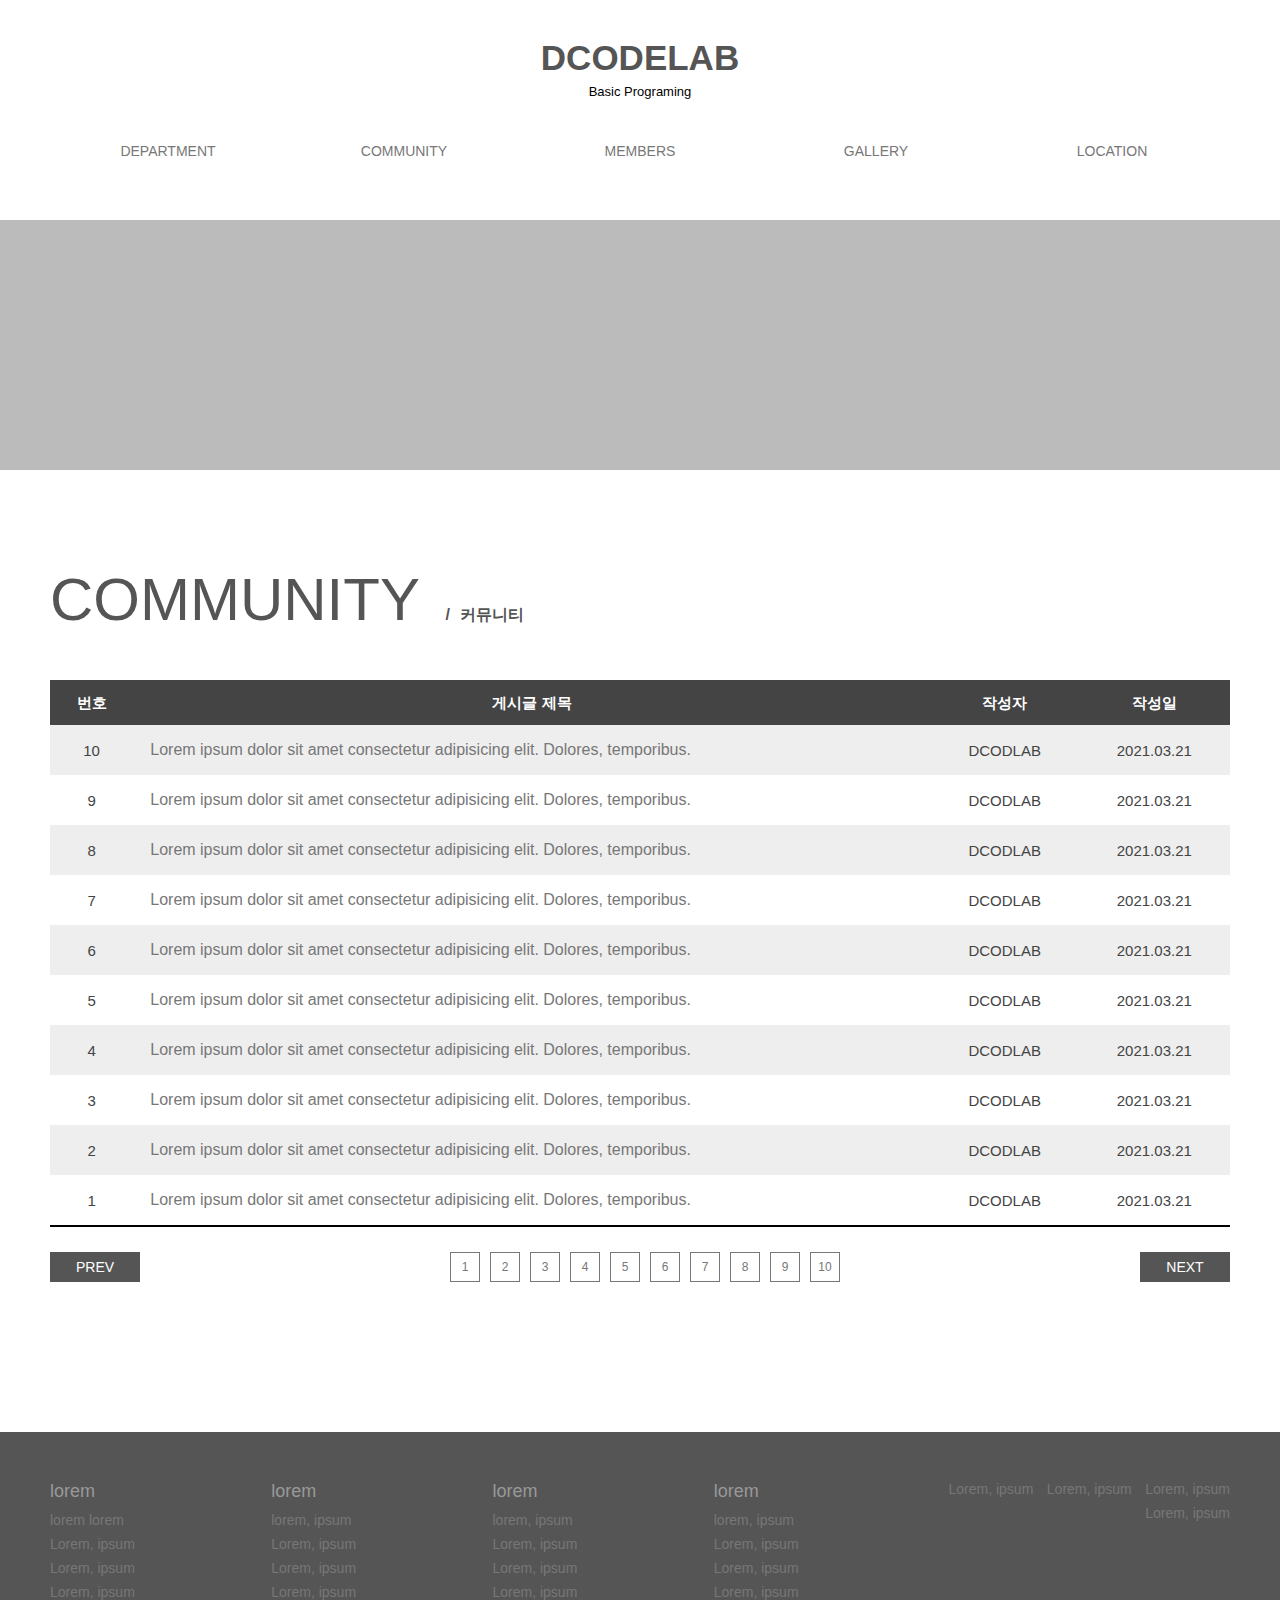
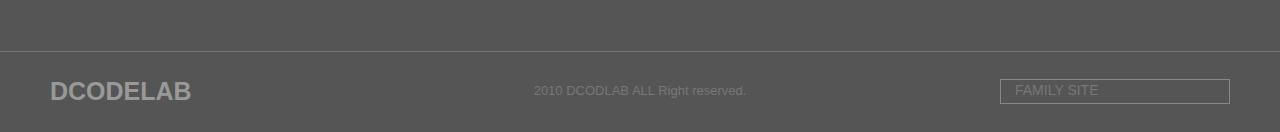
<file: main page with Join, department/community.html>
<!DOCTYPE html>
<html lang="en">
<head>
  <meta charset="UTF-8">
  <meta name="viewport" content="width=device-width, initial-scale=1.0">
  <meta http-equiv="X-UA-Compatible" content="ie=edge">
  <title>Community</title>
  <link rel="stylesheet" href="css/sub_layout.css">
  <link rel="stylesheet" href="css/community.css">
</head>
<body>
  <header id="header">
     <div class="inner">
       <h1>DCODELAB</h1>
       <p>Basic Programing</p>
       <ul id="gnb">
         <li><a href="#">DEPARTMENT</a></li>
         <li><a href="#">COMMUNITY</a></li>
         <li><a href="#">MEMBERS</a></li>
         <li><a href="#">GALLERY</a></li>
         <li><a href="#">LOCATION</a></li>
       </ul>
       <a href="#" class="btn"><i class="fas fa-align-justify"></i></a>
     </div>
  </header>

    <section class="content community">
        <figure class="sub_visual"></figure>
        <div class="inner">
            <h1>COMMUNITY <span>커뮤니티</span> </h1>
            <table>
               <tr>
                 <th>번호</th>
                 <th>게시글 제목</th>
                 <th>작성자</th>
                 <th>작성일</th>
               </tr>
               <tr>
                  <td>10</td>
                  <td><a href="#"> Lorem ipsum dolor sit amet consectetur adipisicing elit. Dolores, temporibus.</a></td>
                  <td>DCODLAB</td>
                  <td>2021.03.21</td>
               </tr>
               <tr>
                  <td>9</td>
                  <td><a href="#"> Lorem ipsum dolor sit amet consectetur adipisicing elit. Dolores, temporibus.</a></td>
                  <td>DCODLAB</td>
                  <td>2021.03.21</td>
               </tr>
               <tr>
                  <td>8</td>
                  <td><a href="#"> Lorem ipsum dolor sit amet consectetur adipisicing elit. Dolores, temporibus.</a></td>
                  <td>DCODLAB</td>
                  <td>2021.03.21</td>
               </tr>
               <tr>
                  <td>7</td>
                  <td><a href="#"> Lorem ipsum dolor sit amet consectetur adipisicing elit. Dolores, temporibus.</a></td>
                  <td>DCODLAB</td>
                  <td>2021.03.21</td>
               </tr>
               <tr>
                  <td>6</td>
                  <td><a href="#"> Lorem ipsum dolor sit amet consectetur adipisicing elit. Dolores, temporibus.</a></td>
                  <td>DCODLAB</td>
                  <td>2021.03.21</td>
               </tr>
               <tr>
                  <td>5</td>
                  <td><a href="#"> Lorem ipsum dolor sit amet consectetur adipisicing elit. Dolores, temporibus.</a></td>
                  <td>DCODLAB</td>
                  <td>2021.03.21</td>
               </tr>
               <tr>
                  <td>4</td>
                  <td><a href="#"> Lorem ipsum dolor sit amet consectetur adipisicing elit. Dolores, temporibus.</a></td>
                  <td>DCODLAB</td>
                  <td>2021.03.21</td>
               </tr>
               <tr>
                  <td>3</td>
                  <td><a href="#"> Lorem ipsum dolor sit amet consectetur adipisicing elit. Dolores, temporibus.</a></td>
                  <td>DCODLAB</td>
                  <td>2021.03.21</td>
               </tr>
               <tr>
                  <td>2</td>
                  <td><a href="#"> Lorem ipsum dolor sit amet consectetur adipisicing elit. Dolores, temporibus.</a></td>
                  <td>DCODLAB</td>
                  <td>2021.03.21</td>
               </tr>
               <tr>
                 <td>1</td>
                 <td><a href="#"> Lorem ipsum dolor sit amet consectetur adipisicing elit. Dolores, temporibus.</a></td>
                 <td>DCODLAB</td>
                 <td>2021.03.21</td>
               </tr>
            </table>

            <div class="pagination">
               <a href="#" class="prev">PREV</a>

               <p class="numbers">
                  <a href="#">1</a>
                  <a href="#">2</a>
                  <a href="#">3</a>
                  <a href="#">4</a>
                  <a href="#">5</a>
                  <a href="#">6</a>
                  <a href="#">7</a>
                  <a href="#">8</a>
                  <a href="#">9</a>
                  <a href="#">10</a>
               </p>

               <a href="#" class="next">NEXT</a>
            </div>


        </div>
    </section>

    <footer id="footer">
       <div class="inner">
          <div class="upper">
              <div class="left">
                 <article>
                     <h2>lorem</h2>
                     <div>lorem lorem</div>
                     <div>Lorem, ipsum</div>
                     <div>Lorem, ipsum</div>
                     <div>Lorem, ipsum</div>
                 </article>
                 <article>
                     <h2>lorem</h2>
                     <div>lorem, ipsum</div>
                     <div>Lorem, ipsum</div>
                     <div>Lorem, ipsum</div>
                     <div>Lorem, ipsum</div>
                 </article>
                 <article>
                     <h2>lorem</h2>
                     <div>lorem, ipsum</div>
                     <div>Lorem, ipsum</div>
                     <div>Lorem, ipsum</div>
                     <div>Lorem, ipsum</div>
                 </article>
                 <article>
                     <h2>lorem</h2>
                     <div>lorem, ipsum</div>
                     <div>Lorem, ipsum</div>
                     <div>Lorem, ipsum</div>
                     <div>Lorem, ipsum</div>
                 </article>
              </div>
              <div class="right">

                  <div>Lorem, ipsum</div>
                  <div>Lorem, ipsum</div>
                  <div>Lorem, ipsum</div>
                  <p>Lorem, ipsum</p>


              </div>
          </div>
          <div class="lower">
            <h2>DCODELAB</h2>
            <p>2010 DCODLAB ALL Right reserved.</p>
            <a href="#" class="btn">FAMILY SITE
            <i class="fas fa-angle-down"></i></a>
          </div>
       </div>
    </footer>
</body>
</html>
</file>
<file: main page with Join, department/css/sub_layout.css>
@charset "UTF-8";

* {
    margin:0px; padding:0px; box-sizing:border-box;

}
ul, ol {
    list-style:none;
}
a {
    text-decoration:none;
}

.wrap::after{
    content:''; display:block; clear:both;
}
/*header*/
#header{
  width: 100%;
}
#header .inner{
  width: 1180px; height: 220px; margin:0 auto;
  position: relative;
}
#header .inner .btn{
  display: none;
  position: absolute; right:5%; top:30%;

}
#header .inner .btn i{
  font-size: 24px; color: #000;
}
#header .inner h1{
  position: absolute; top:40px; left:50%;
  transform: translateX(-50%);
  font:bold 35px/1 'arial'; color: #555;
}
#header .inner p{
  position: absolute; top:85px; left:50%;
  transform: translateX(-50%);
  font:lighter 13px/1 'arial'; color: #000;
}
#header .inner #gnb{
  width: 100%; position: absolute;
  left:0; bottom:60px;
}
#header .inner #gnb::after{
  clear: both; display: block; content:'';
}
#header .inner #gnb li{
  float: left; width:calc(100% / 5);text-align: center;
}
#header .inner #gnb li a{
  display: inline-block;
  font:normal 14px/1 'arial'; color: #777;
}
#header .inner #gnb li:hover a{
  border-bottom: 1px solid #777;
}
/* content */
.content{
    width:100%; padding:0 0 150px;
}
.content .sub_visual{
    width:100%; height:250px; background:#bbb;
    margin-bottom:100px;
}
.content .inner{
    width:1180px; margin:0 auto; min-height:500px;

}
.content .inner h1{
    font:normal 60px/1 'arial'; color:#555; margin-bottom:50px;
}
.content .inner h1 span{
    font:bold 16px/1 'arial'; color:#555;
}
.content .inner h1 span::before{
    content:"/";  margin-right:10px; margin-left:10px;
}



/*footer upper*/
#footer{
  width: 100%; height: 300px; background-color: #555;
  padding:50px 0; position: relative;
}
#footer::after{
  content:'';display:block; width: 100%; height: 1px; background:#777;
  position: absolute; left:0px; top:73%;
}

#footer .inner{
  width: 1180px; margin:0 auto;
}
#footer .inner .upper{
  width: 100%; margin-bottom: 50px;

}

#footer .inner .upper::after{
  content:'';display: block; clear: both;
}
#footer .inner .upper .left{
  width: 75%;
  float: left;
}
#footer .inner .upper article{
  float: left; width: calc(100% / 4);
}
#footer .inner .upper article h2{
  margin-bottom: 13px;
  font:normal 18px/1 'arial'; color: #999;
}
#footer .inner .upper article div{
  margin-bottom: 10px;
  font:14px/1 'arial'; color: #777;
}
#footer .inner .upper .right{
  width: 25%;
  float: right;
}

#footer .inner .upper .right div{
  float: left;
  padding-left: 13.5px;color: #777;
  font:14px/1 'arial';margin-bottom: 10px;
}
#footer .inner .upper .right > p{
  width: 100%;
   margin-right: 24px; padding-left: 6px;
   font:14px/1 'arial'; text-align: right;
  color: #777;
}
/*footer lower*/
#footer .inner .lower{
  width: 100%; position: relative;
}
#footer .inner .lower h2{
  position: absolute; top:20px; left:0;
  font:bold 25px/1 'arial'; color:#999;
}
#footer .inner .lower > p{
  font:13px/1 'arial'; color: #777;
  position: absolute; top:25px; left:50%;
  transform: translateX(-50%);
}
#footer .inner .lower .btn{
  display: block;
  width: 230px; height: 25px; border:1px solid #888;
  padding:3px 14px; font:14px/1 'arial'; color: #777;
  position:absolute; right:0; top:20px;
}
#footer .inner .lower .btn i{
  float: right;
}


/* tablet  */
@media screen and (max-width:1179px){
  /*header*/

  #header .inner{
    width: 100%; height: 130px;
    }
  #header .inner h1{
    top:20px;

  }
  #header .inner p{
    display: none;
  }
  #header .inner #gnb{
    bottom:30px;
  }
  #header .inner .btn{
    display: block;
  }
    /* content */
    .content{
        padding:0 0 100px;
    }
    .content .sub_visual{
         height:200px;  margin-bottom:70px;
    }
    .content .inner{
        width:100%;  min-height:300px;
        padding:30px; box-sizing:border-box;

    }
    .content .inner h1{
        font:normal 50px/1 'arial';
    }
    .content .inner h1 span{
        font:bold 14px/1 'arial';
    }



    /*footer upper*/
    #footer .inner{width: 100%;}
    #footer .inner .upper {
      width: 100%;
    }
    #footer .inner .upper .left{
      width: 100%;
    }
    #footer .inner .upper article{
    width:25%;
    }
    #footer .inner .upper .right{
      width: 0%;

    }

    #footer .inner .upper .right div{
      display: none;
    }
    #footer .inner .upper .right > p{
      display: none;
    }
    /*footer lower*/


    #footer .inner .lower > p{
      display: none;
    }

}


/* mobile  */
@media screen and (max-width:539px){
  #header .inner{
    height: 80px;
  }
  #header .inner #gnb{
    display: none;
  }
        /* content */
        .content{
            padding:0 0 70px;
        }
        .content .sub_visual{
            height:150px;  margin-bottom:50px;
        }

        .content .inner h1{
            font:normal 40px/1 'arial';
        }
        .content .inner h1 span{
            display:block; margin-top:10px;
            font:bold 14px/1 'arial';
        }
        /*footer*/
        #footer {
          height: 130px;
        }
        #footer::after{
          display: none;
        }
        #footer .inner .upper{
          display: none;
        }
        #footer .inner .lower h2{
          top:50%;
        }
        #footer .inner .lower h2::after{
          display: none;
        }
        #footer .inner .lower > p{
          display: none;
        }
        #footer .inner .lower .btn{
          top:50%;
        }

}
</file>
<file: main page with Join, department/css/community.css>
@charset 'utf-8';


/*community*/
.community .inner table{
  width: 100%; border-collapse:collapse;
  border-bottom: 2px solid #000;
  margin-bottom: 25px;
}

.community .inner table tr:nth-of-type(1){
  width: 15%;
}
.community .inner table tr:nth-of-type(2){
  width: 55%;
}
.community .inner table tr:nth-of-type(3){
  width: 15%;
}
.community .inner table tr:nth-of-type(4){
  width: 15%;
}
.community .inner table tr th{
  background-color: #444; padding:15px; box-sizing: border-box;
  font:bold 15px/1 'arial'; color: #fff;
}
.community .inner table tr td{
  padding:17px; text-align: center;
  font:15px/1 'arial'; color: #444;
}
.community .inner table tr:hover td{
  background:lightcyan;
}
.community .inner table tr:nth-of-type(2n){
  background-color: #eee;
}
.community .inner table tr td:nth-of-type(2){
  text-align: left;
}
.community .inner table tr td:nth-of-type(2) a{
  font:16px/1 'arial'; color: #777;
}
/*pagination*/

.pagination{width: 100%; text-align: center;}
.pagination::after{
  content:''; display: block; clear: both;
}
.pagination .prev{
  display: block; float: left;
  width: 90px; height: 30px; background: #555;
  font:normal 14px/30px 'arial'; color: #fff;
  text-align: center;
}
.pagination .next{
  display: inline-block; float: right;
  width: 90px; height: 30px; background: #555;
  font:normal 14px/30px 'arial'; color: #fff;
  text-align: center;
}

.pagination .numbers{
  display: inline-block;
  text-align: center;
  font-size: 0;

}
.pagination .numbers a:hover{
  background: #555; color: #fff;
}
.pagination .numbers a{
  display: inline-block;
  width: 30px;height: 30px; border:1px solid #777;
  font:12px/28px 'arial'; color: #777;
  margin-left:10px;
}

/*tablet*/
@media screen and (max-width:1179px){


    .community .inner table th:nth-of-type(1){
        width:15%;
    }
    .community .inner table th:nth-of-type(2){
        width:65%;
    }
    .community .inner table th:nth-of-type(3){
        width:20%;
    }
    .community .inner table th:nth-of-type(4){
        width:0%; display:none;
    }
    .community .inner table td:nth-of-type(4){
        width:0%; display:none;
    }


    /* pagination  */

    .community .inner .pagination .numbers a:nth-of-type(6){
        display:none;
    }
    .community .inner .pagination .numbers a:nth-of-type(7){
        display:none;
    }
    .community .inner .pagination .numbers a:nth-of-type(8){
        display:none;
    }
    .community .inner .pagination .numbers a:nth-of-type(9){
        display:none;
    }
    .community .inner .pagination .numbers a:nth-of-type(10){
        display:none;
    }

    /* .community .inner .pagination .numbers a:nth-of-type(n+6):nth-of-type(-n+10) {
        display:none;
    } */


}
/* mobile */
@media screen and (max-width:539px){

    .community .inner table th:nth-of-type(1){
        width:0%; display:none;
    }
    .community .inner table th:nth-of-type(2){
        width:80%;
    }
    .community .inner table td:nth-of-type(1){
        width:0%; display:none;
    }


    /* pagination  */

    .community .inner .pagination .numbers{
        display:none;
    }


}
</file>
